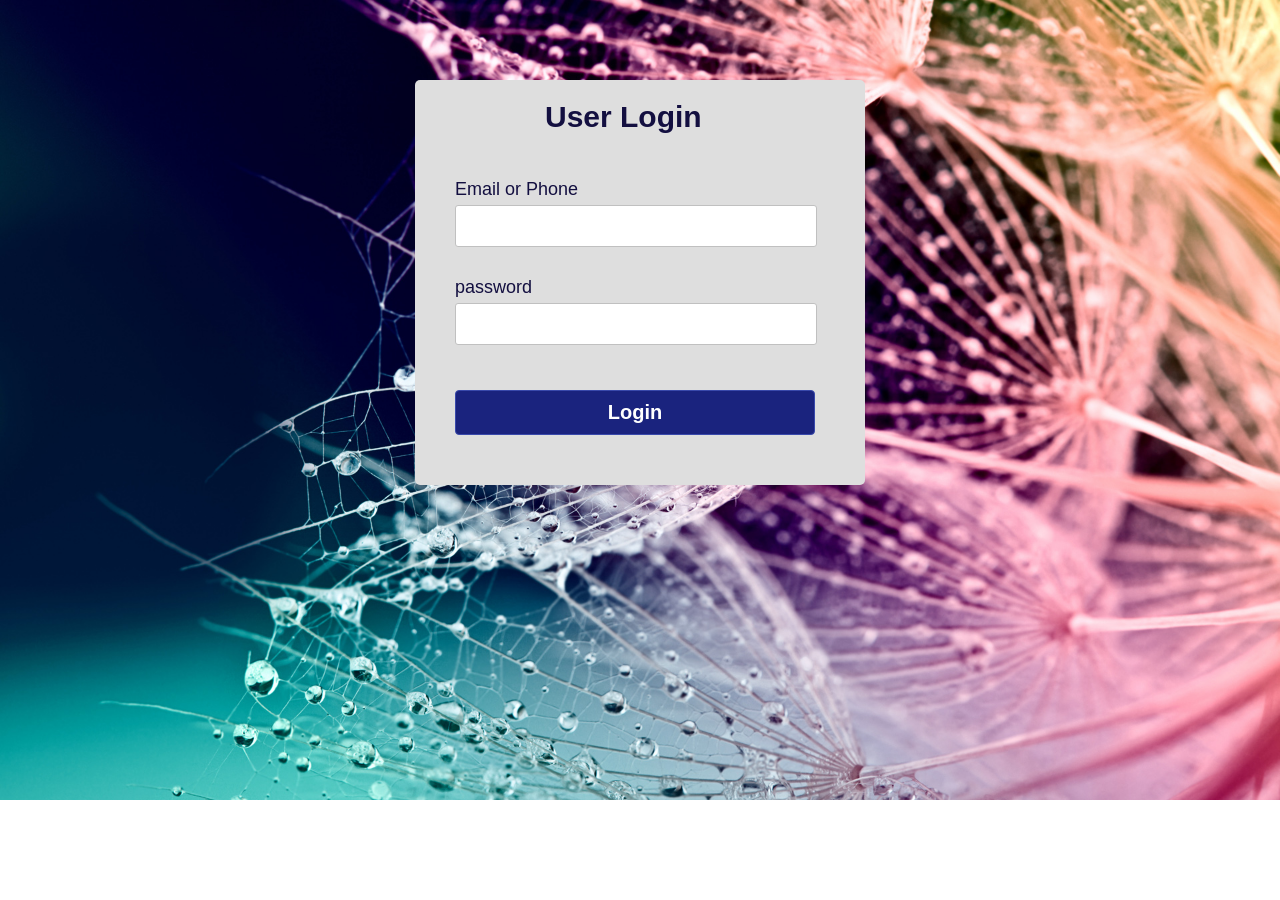
<file: index.html>
<!DOCTYPE html>
<html lang="en">
<head>
    <meta charset="UTF-8">
    <meta http-equiv="X-UA-Compatible" content="IE=edge">
    <meta name="viewport" content="width=device-width, initial-scale=1.0">
    <link rel="stylesheet" href="style.css"> 
    <title>validated login form</title>
</head>

<body>
    <div class="container">

        <h1 class="lable">User Login</h1>

        <form class="login_form" action="home.html" method="post" name="form" onsubmit="return validated()">
            <div class="font">Email or Phone</div>
            <input type="text" name="email">
            <div id="email_error">please fill up your email or phone</div>

            <div class="font font_2">password</div>
            <input type="password" name="password">
            <div id="pass_error">please fill up your password</div>

            <button type="submit">Login</button>
        </form>

    </div>

    <script type="text/javascript" src="main.js"></script>
</body>
</html>
</file>
<file: style.css>
* {
    padding: 0;
    margin: 0;
}

body {
    background: url(colorsplash3.jpg) no-repeat;
    background-size: cover;
    align-items: center;
    justify-content: center;
    display:flex;
    font-family: sans-serif;
}

.container {
    position: relative;
    margin-top: 80px;
    width: 450px;
    height: auto;
    background-color: #dedede;
    border-radius: 5px;
}

.lable {
    padding: 20px 130px;
    font-size: 30px;
    font-weight: bold;
    color: #130f40;
}

.login_form {
    padding: 20px 40px;
}
.login_form .font {
    font-size: 18px;
    color: #130f40;
    margin: 5px 0;
}
.login_form input {
    height: 40px;
    width: 350px;
    padding: 0 5px;
    font-size: 16px;
    outline: none;
    border-radius: 3px;
    border: 1px solid silver;
}
.login_form input:hover {
    border-radius: 4px;
    background: whitesmoke;
    border-bottom: 1px solid blue;
}
.login_form input:focus {
    background: lightblue;
}
.login_form .font_2 {
    margin-top: 30px;
}
.login_form button {
    margin: 45px 0 30px 0;
    height: 45px;
    width: 360px;
    color: white;
    font-weight: bold;
    font-size: 20px;
    outline: none;
    cursor: pointer;
    background: #1A237E;
    border-radius: 4px;
    border: 1px solid #3949AB;
    transition: .5s;
}
.login_form button:hover {
    background: #1a259f;
}
.login_form #email_error, .login_form #pass_error {
    margin-top: 5px;
    width: 345px;
    font-size: 16px;
    color: #C62828;
    background: rgba(255, 0, 0, 0.1);
    text-align: center;
    padding: 5px 8px;
    border-radius: 3px;
    border: 1px solid #EF9A9A;
    display: none;
}
</file>
